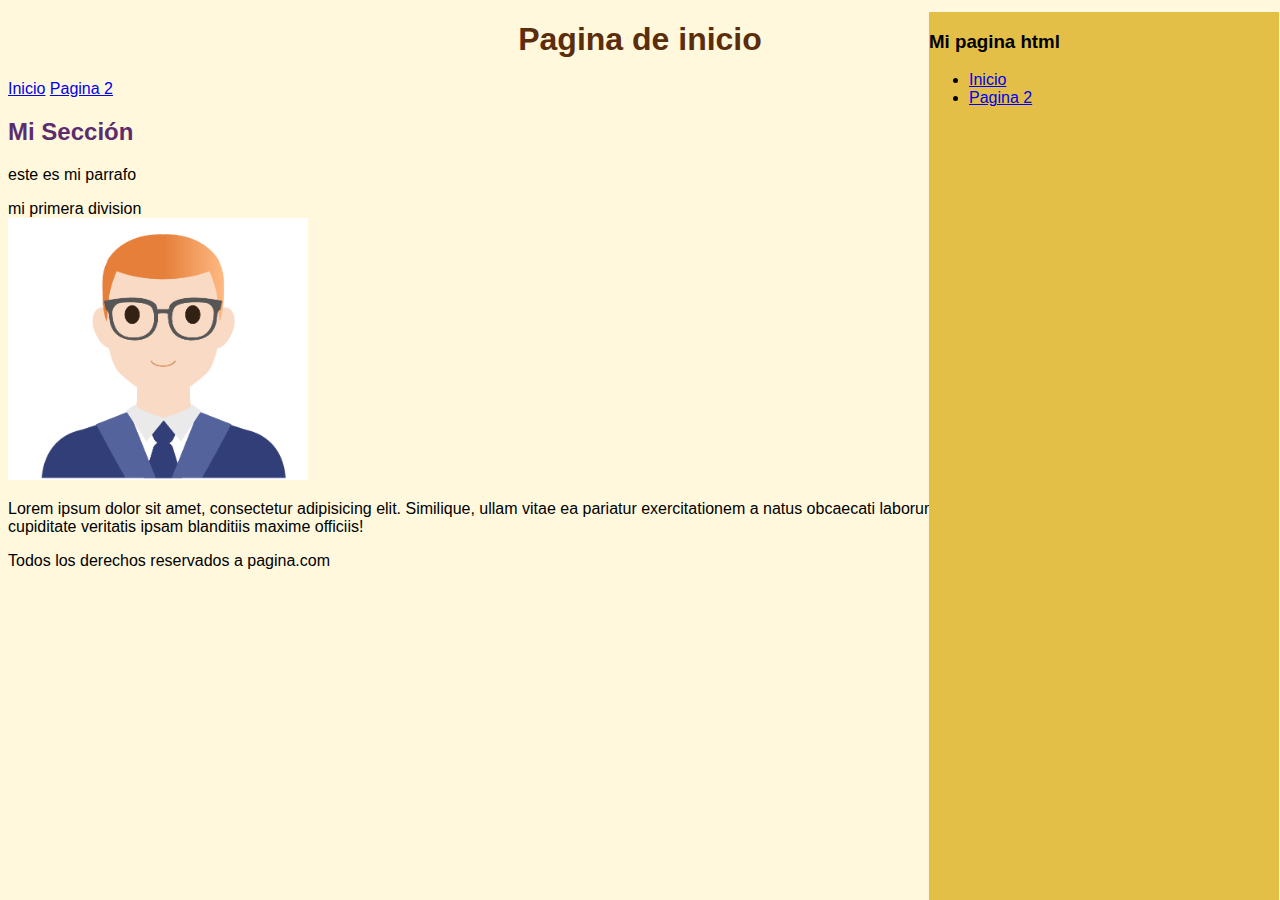
<file: index.html>
<!DOCTYPE html>
<html lang="es">
<head>
    <meta charset="UTF-8">
    <meta name="viewport" content="width=device-width, initial-scale=1.0">
    <title>Inicio</title>
    <link rel="stylesheet" href="css/estilos.css">    
</head>
<body>
    <header>
        <h1>Pagina de inicio</h1>
    </header>
    <nav>
        <a href="index.html">Inicio</a>
        <a href="html5.html">Pagina 2</a>
    </nav>
    <section>
        <h2>Mi Sección</h2>
        <article>
            <p>este es mi parrafo</p>
            <div>
                mi primera division <br>
            </div>
            <div>
                <img id="foto" src="img/hombre.png" alt="hombre" width="" height="">
            </div>
            <div>
                <p>Lorem ipsum dolor sit amet, consectetur adipisicing elit. Similique, ullam vitae ea pariatur exercitationem a natus obcaecati laborum dicta earum sed repellat dolores voluptate cupiditate veritatis ipsam blanditiis maxime officiis!</p>
            </div>
        </article>
    </section>
    <aside>
        <h3>Mi pagina html</h3>
        <ul class="submenu">
            <li><a href="index.html">Inicio</a></li>
            <li><a href="html5.html">Pagina 2</a></li>
        </ul>
    </aside>
    <footer>
        <p>Todos los derechos reservados a pagina.com</p>
    </footer>
</body>
</html>
</file>
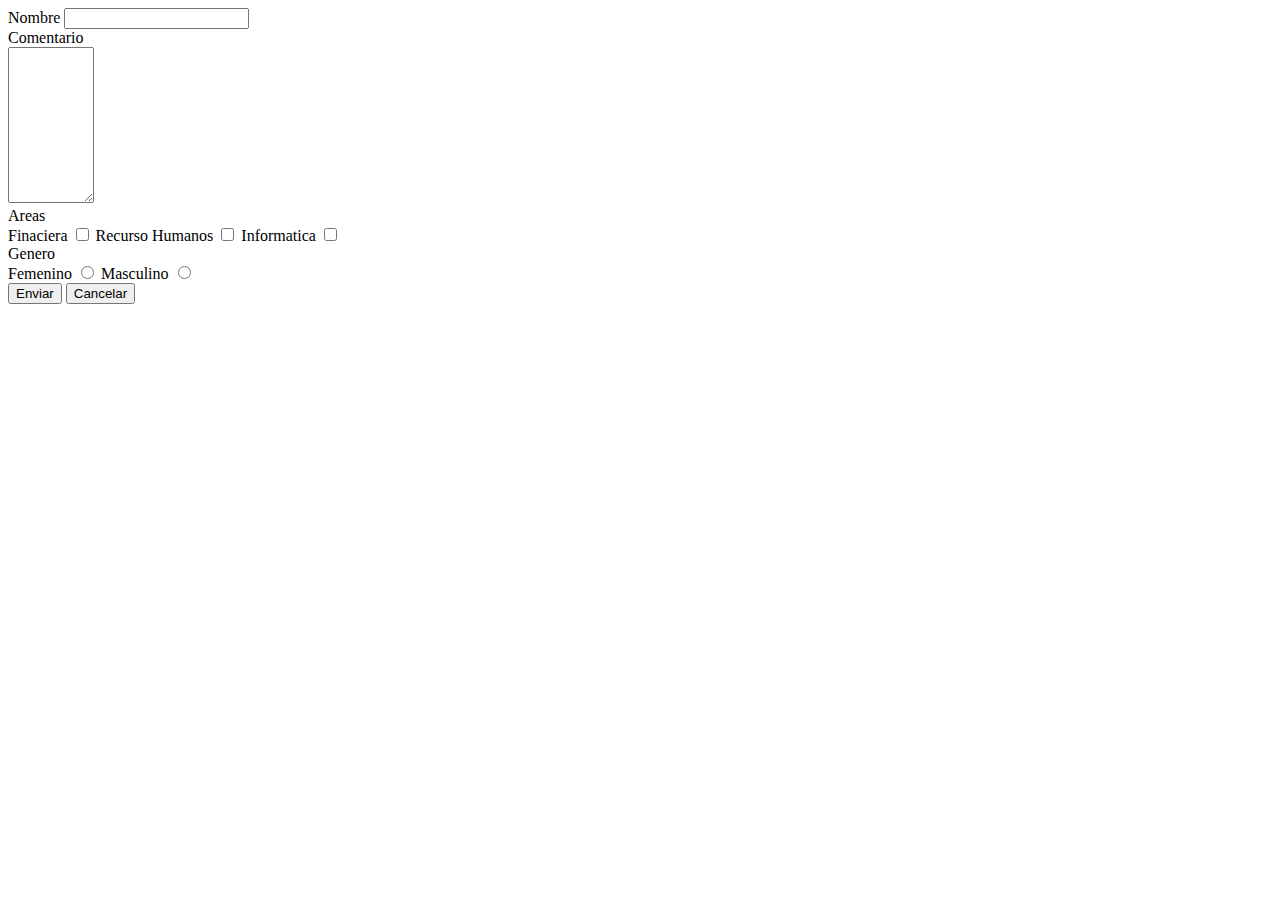
<file: formulario1.html>
<!DOCTYPE html>
<html lang="es">
<head>
    <meta charset="UTF-8">
    <meta name="viewport" content="width=device-width, initial-scale=1.0">
    <title>Forumulario</title>
</head>
<body>
    <form action="" method="GET">
        <label>Nombre</label>
        <input type="text" id="c1" name="c1"><br>
        <label>Comentario</label><br>
        <textarea id="c2" name="c2" rows="10" cols="8"></textarea><br>
        <label>Areas</label><br>
        <labe>Finaciera</labe>
        <input type="checkbox" id="c3" name="c3" value="fin">
        <label>Recurso Humanos</label>
        <input type="checkbox" id="c3" name="c3" value="rrhh">
        <label>Informatica</label>
        <input type="checkbox" id="c3" name="c3" value="infor"><br>
        <label>Genero</label><br>
        <label>Femenino</label>
        <input type="radio" id="c4" name="c4" value="f">
        <label>Masculino</label>
        <input type="radio" id="c4" name="c4" value="m"><br>
        <button type="submit">Enviar</button>
        <button type="reset">Cancelar</button>
    </form>   
</body>
</html>
</file>
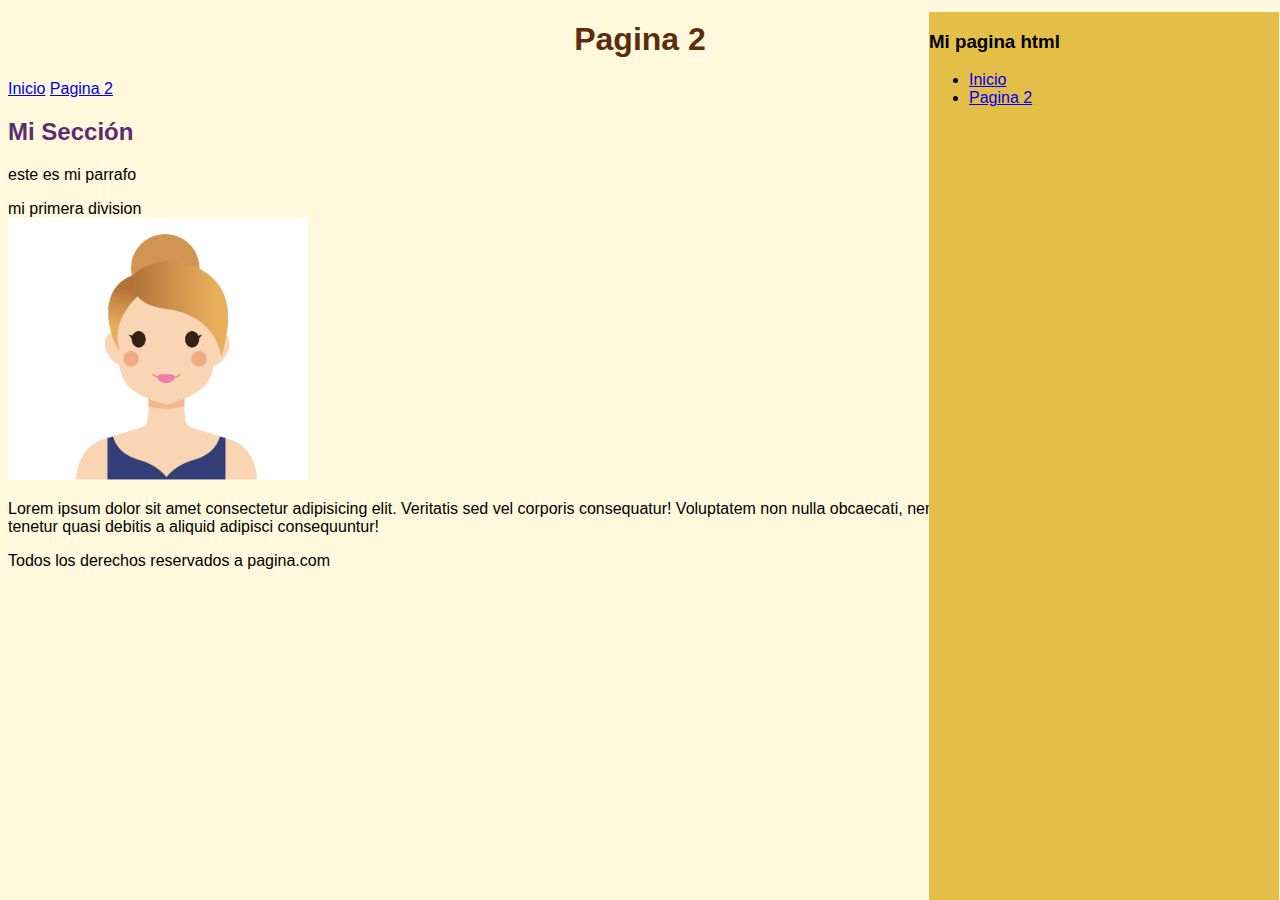
<file: html5.html>
<!DOCTYPE html>
<html lang="es">
<head>
    <meta charset="UTF-8">
    <title>Pagina 2</title>
    <link rel="stylesheet" href="css/estilos.css">
</head>
<body>
    <header>
        <h1>Pagina 2</h1>
    </header>
    <nav>
        <a href="index.html">Inicio</a>
        <a href="html5.html">Pagina 2</a>
    </nav>
    <section>
        <h2>Mi Sección</h2>
        <article>
            <p>este es mi parrafo</p>
            <div>
                mi primera division<br>
            </div>
            <div>
                <img src="img/mujer.png" alt="" width="" height="">
            </div>
            <div>
                <p>Lorem ipsum dolor sit amet consectetur adipisicing elit. Veritatis sed vel corporis consequatur! Voluptatem non nulla obcaecati, nemo explicabo provident possimus id quibusdam tenetur quasi debitis a aliquid adipisci consequuntur!</p>
            </div>
        </article>
    </section>
    <aside>
        <h3>Mi pagina html</h3>
        <ul>
            <li><a href="index.html">Inicio</a></li>
            <li><a href="html5.html">Pagina 2</a></li>
        </ul>
    </aside>
    <footer>
        <p>Todos los derechos reservados a pagina.com</p>
    </footer>
</body>
</html>
</file>
<file: css/estilos.css>
body{
    background-color: #FFF8DC;
    font-family: Impact, Charcoal, sans-serif;    
}

h1{
    color:rgb(91, 45, 11);
    text-align: center;
}
h2{
    color:rgb(91, 45, 111);
}
aside{
    background-color: rgb(228, 191, 72);
    position: fixed;
    width: 350px;
    height: 100%;
    top: 12px;    
    right: 1px;
}

img{
    max-width: 300px !important;
    min-width: 100px;
}

#foto{
 max-width: 100%;   
}

.submenu{
    font-family: 'Lucida Sans', 'Lucida Sans Regular', 'Lucida Grande', 'Lucida Sans Unicode', Geneva, Verdana, sans-serif;
    font-size: 16px;
}
@media (max-width: 570px){
    aside{
        position: relative;
        width: 300px;

    }
    #foto{
        width: 250px;
    }
}

@media (max-width: 1080px){
    aside{
        position: relative;
        width: 500px;
    }
    #foto{
        width: 350px;
    }
}
</file>
